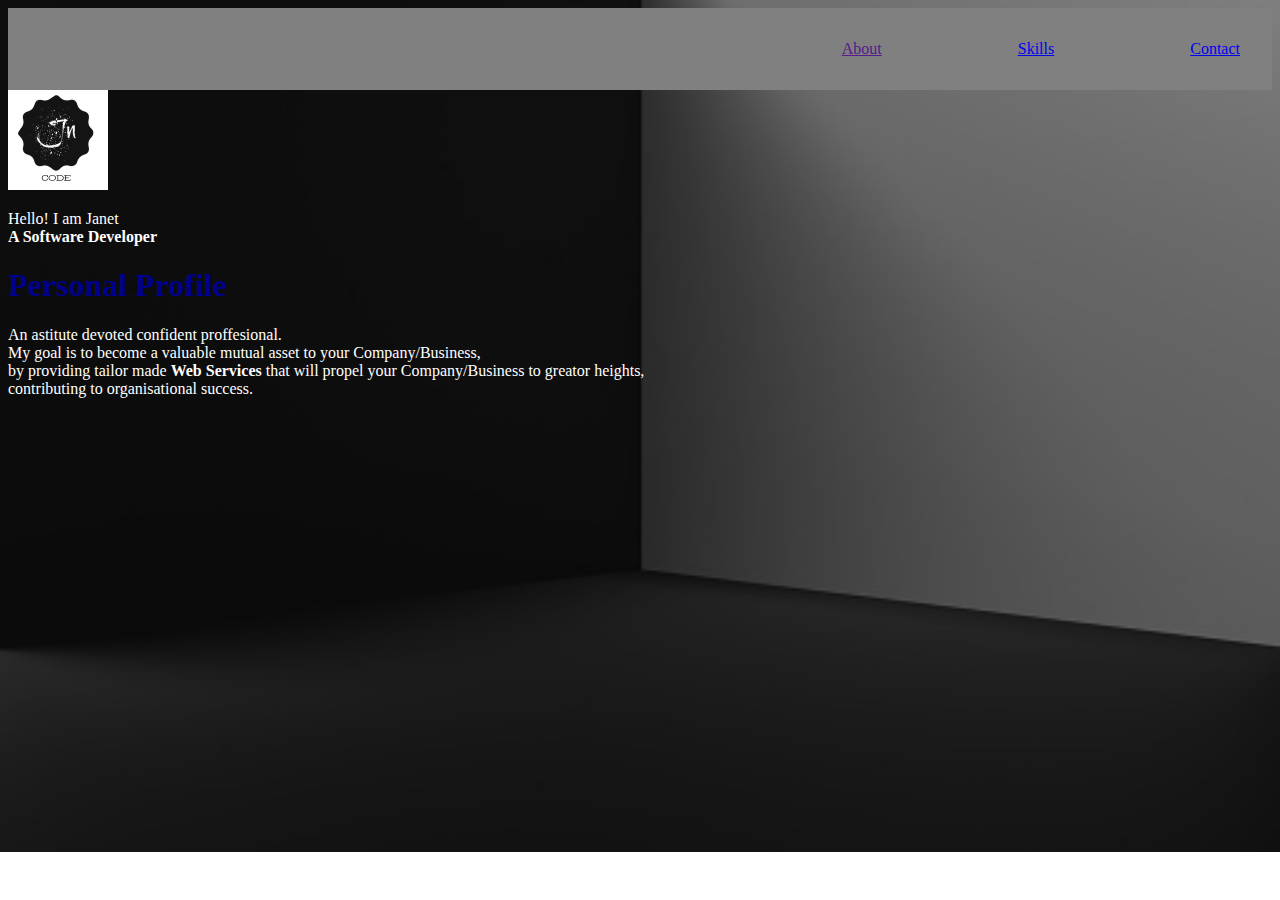
<file: index.html>
<!DOCTYPE html>
<html lang="en">
<head>
    <meta charset="UTF-8">
    <meta http-equiv="X-UA-Compatible" content="IE=edge">
    <meta name="viewport" content="width=device-width, initial-scale=1.0">
    <title>Janet</title>
    <link rel="stylesheet" href="./index.css">
    <link rel="stylesheet" href="./style.css">
</head>
<body>
    <div class="menu-bar">
        <nav>
            <a href="">About</a>
            <a href="./skills.html">Skills</a>
            <a href="./contact.html">Contact</a> 
        </nav> 
    </div>
   <div><img src="images/LogoSample_ByTailorBrands.jpg" alt="">
    <p class="intro">Hello! I am Janet <br><b>A Software Developer</b><br/>
    </p>
</div> 
       <div><h1 class="head">Personal Profile</h1>
        
        <p class="intro">An astitute devoted confident proffesional. <br> My goal is to become a valuable mutual asset to your Company/Business, <br> by providing tailor made <b>Web Services</b>  that will propel your Company/Business to greator heights,<br/>  contributing to organisational success.
            <br/></p></div>
</file>
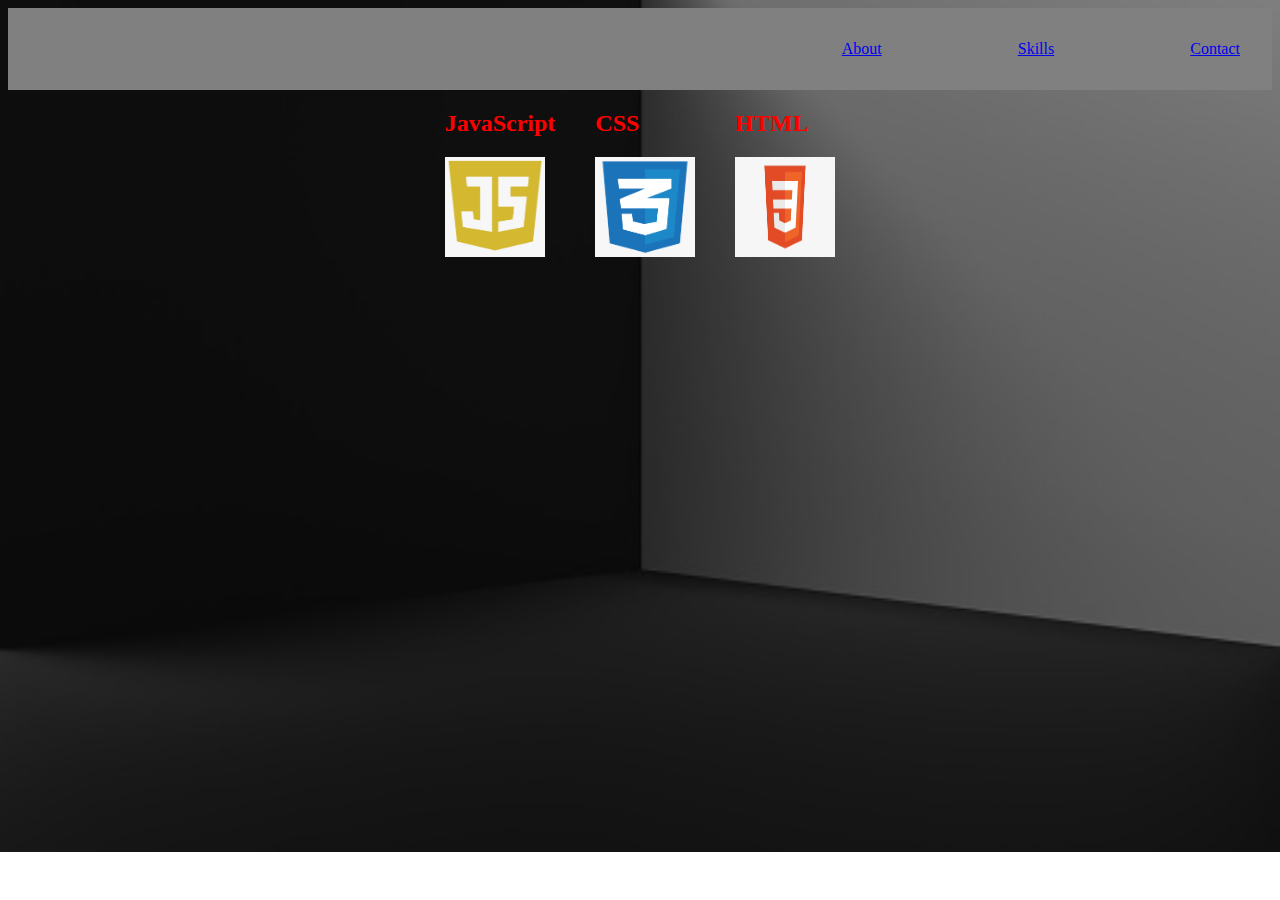
<file: skills.html>
<!DOCTYPE html>
<html lang="en">
<head>
    <meta charset="UTF-8">
    <meta http-equiv="X-UA-Compatible" content="IE=edge">
    <meta name="viewport" content="width=device-width, initial-scale=1.0">
    <title>Skills</title>
    <link rel="stylesheet" href="./index.css">
    <link rel="stylesheet" href="./style.css">
</head>
<body>
    <div class="menu-bar">
        <nav>
            <a href="./index.html">About</a>
            <a href="./skills.html">Skills</a>
            <a href="./contact.html">Contact</a> 
        </nav> 
    </div>
    <div id="skills">
        <div>
            <h2>JavaScript</h2>
            <img src="./images/Javascript.png" alt="">
        </div>
        <div>
            <h2>CSS</h2>
            <img src="./images/Css.png" alt="">
        </div>
        <div>
            <h2>HTML</h2>
            <img src="./images/html.png" alt="">
        </div>
    </div>
    
</body>
</html>
</file>
<file: index.css>
body{
    color: red;
    background-image: url(./images/portfolio.jpg);
    background-repeat: no-repeat;
    background-size: cover;
}

.intro{
    color: white;
}
.para{color:white;}
.head{
    color: darkblue;
}
#list{
    color: purple;
}
h1:hover{
    color: blue;
}

.menu-bar{
    background-color: gray;
    
}
.menu-bar nav{
    display: flex;
    justify-content: right;
    list-style-type: none;
}
nav a{
    margin-left: 4.5em;
    padding: 2em;
}
#skills{
    display: flex;
    justify-content: center;
    
}
#skills div{
    margin-left: 20px;
    margin-right: 20px;
}
</file>
<file: style.css>
img{
    width: 100px;
    height: 100px;
    
}
#contact{
    text-align: center;
}
.contact{
    text-align: center;
}
</file>
